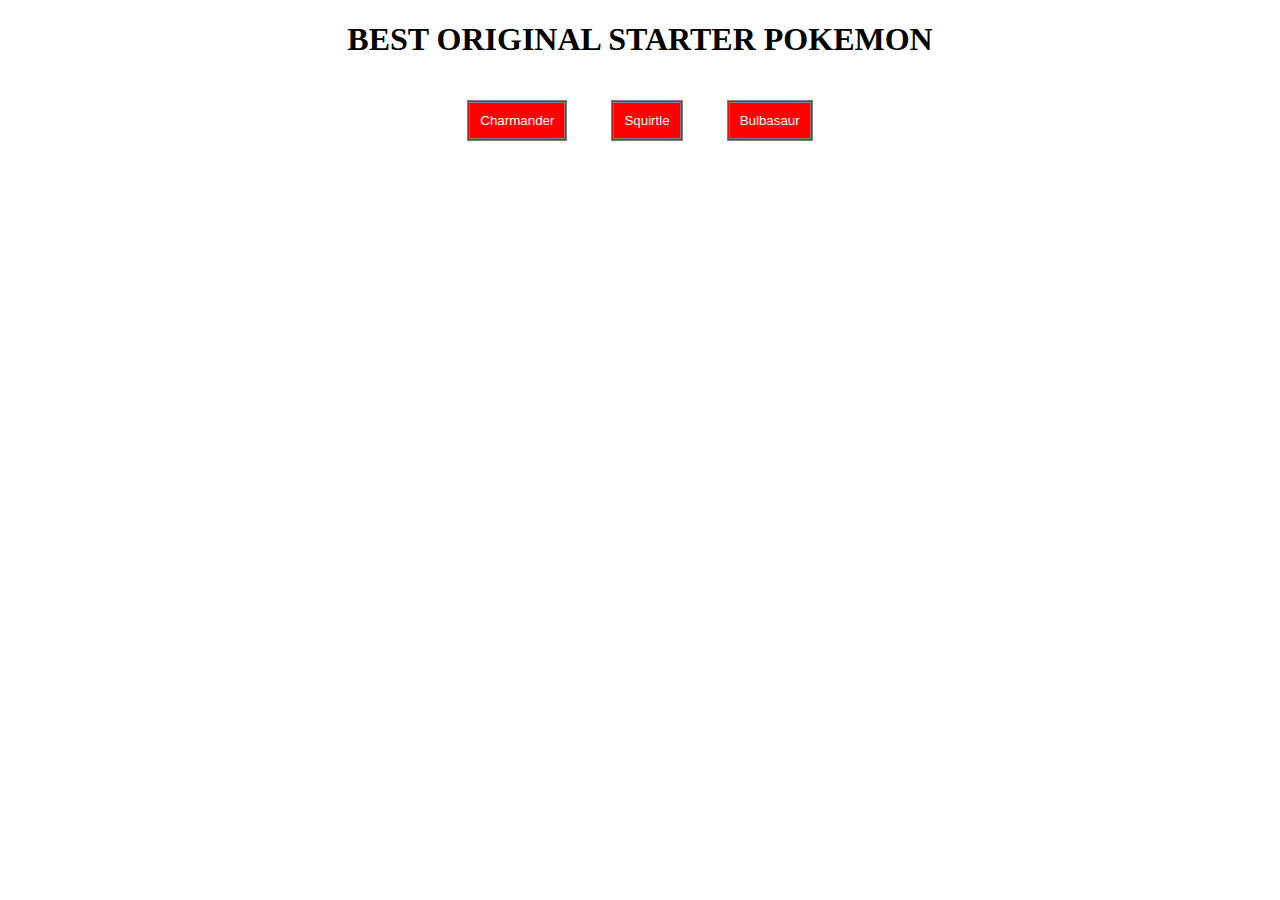
<file: prep-css-box-model/index.html>
<!DOCTYPE html>
<html lang="en">
<head>
  <meta charset="UTF-8">
  <meta name="viewport" content="width=device-width, initial-scale=1.0">
  <title>CSS Box Model</title>
  <link rel="stylesheet" href="style.css">
</head>
<body>
  <h1>BEST ORIGINAL STARTER POKEMON</h1>
  <div>
    <button>Charmander</button>
    <button>Squirtle</button>
    <button>Bulbasaur</button>
  </div>
</body>
</html>
</file>
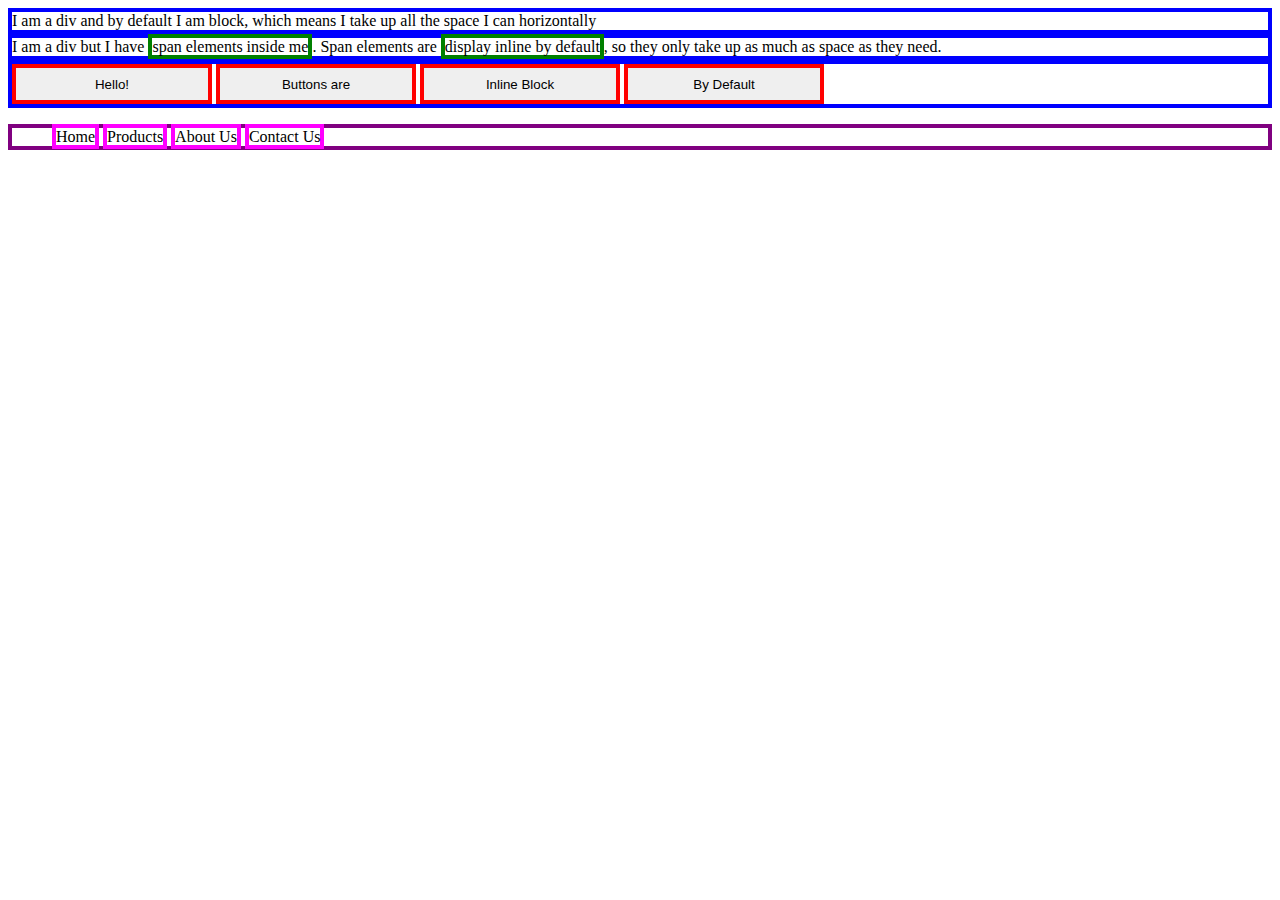
<file: prep-css-display/index.html>
<!DOCTYPE html>
<html lang="en">

<head>
  <meta charset="UTF-8">
  <meta name="viewport" content="width=device-width, initial-scale=1.0">
  <meta http-equiv="X-UA-Compatible" content="ie=edge">
  <title>CSS Display Properties</title>
  <style>
    div { border: 4px solid blue; }

    span {
      border: 4px solid green;
      height: 100px;
      width: 100px;
    }

    button {
      border: 4px solid red;
      height: 40px;
      width: 200px;
    }

    ul {
      border: 4px solid purple;
    }

    li {
      border: 4px solid magenta;
      display: inline;
    }

  </style>
</head>

<body>
  <div>I am a div and by default I am block, which means I take up all the space I can horizontally</div>

  <div>
    I am a div but I have <span>span elements inside me</span>.
    Span elements are <span>display inline by default</span>,
    so they only take up as much as space as they need.
  </div>

  <div>
    <button>Hello!</button>
    <button>Buttons are</button>
    <button>Inline Block</button>
    <button>By Default</button>
  </div>

  <ul>
    <li>Home</li>
    <li>Products</li>
    <li>About Us</li>
    <li>Contact Us</li>
  </ul>
</body>

</html>
</file>
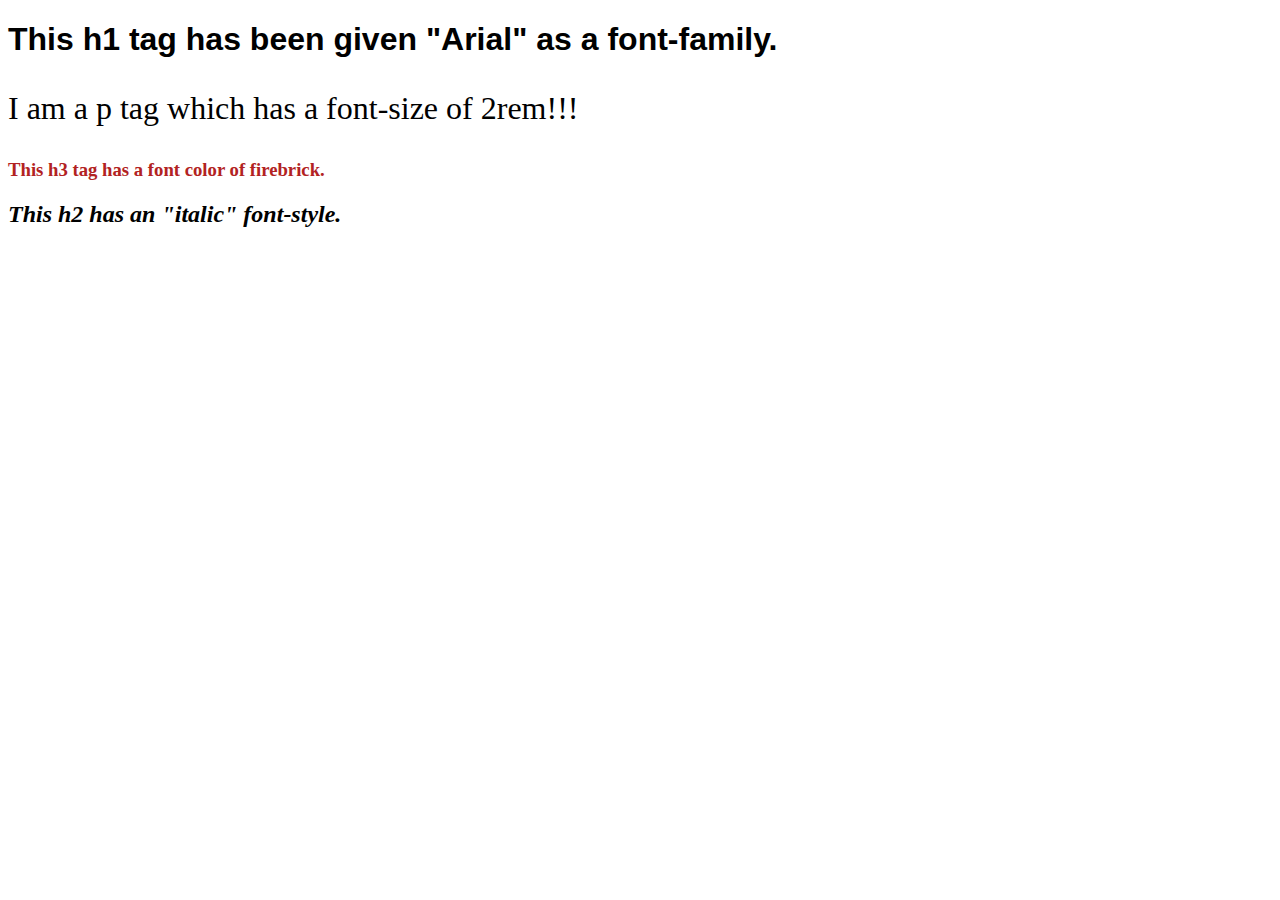
<file: prep-css-syntax/index.html>
<!DOCTYPE html>
<html lang="en">
<head>
  <meta charset="UTF-8">
  <meta name="viewport" content="width=device-width, initial-scale=1.0">
  <title>CSS Syntax</title>

  <style>
    h1 { font-family: Arial, Helvetica, sans-serif; }

    p {
      font-size: 2rem;
    }

    h3 {
      color: firebrick;
    }

    h2 {
      font-style: italic;
    }

  </style>
</head>
<body>
  <h1>This h1 tag has been given "Arial" as a font-family.</h1>
  <p>I am a p tag which has a font-size of 2rem!!!</p>
  <h3>This h3 tag has a font color of firebrick.</h3>
  <h2>This h2 has an "italic" font-style.</h2>
</body>
</html>
</file>
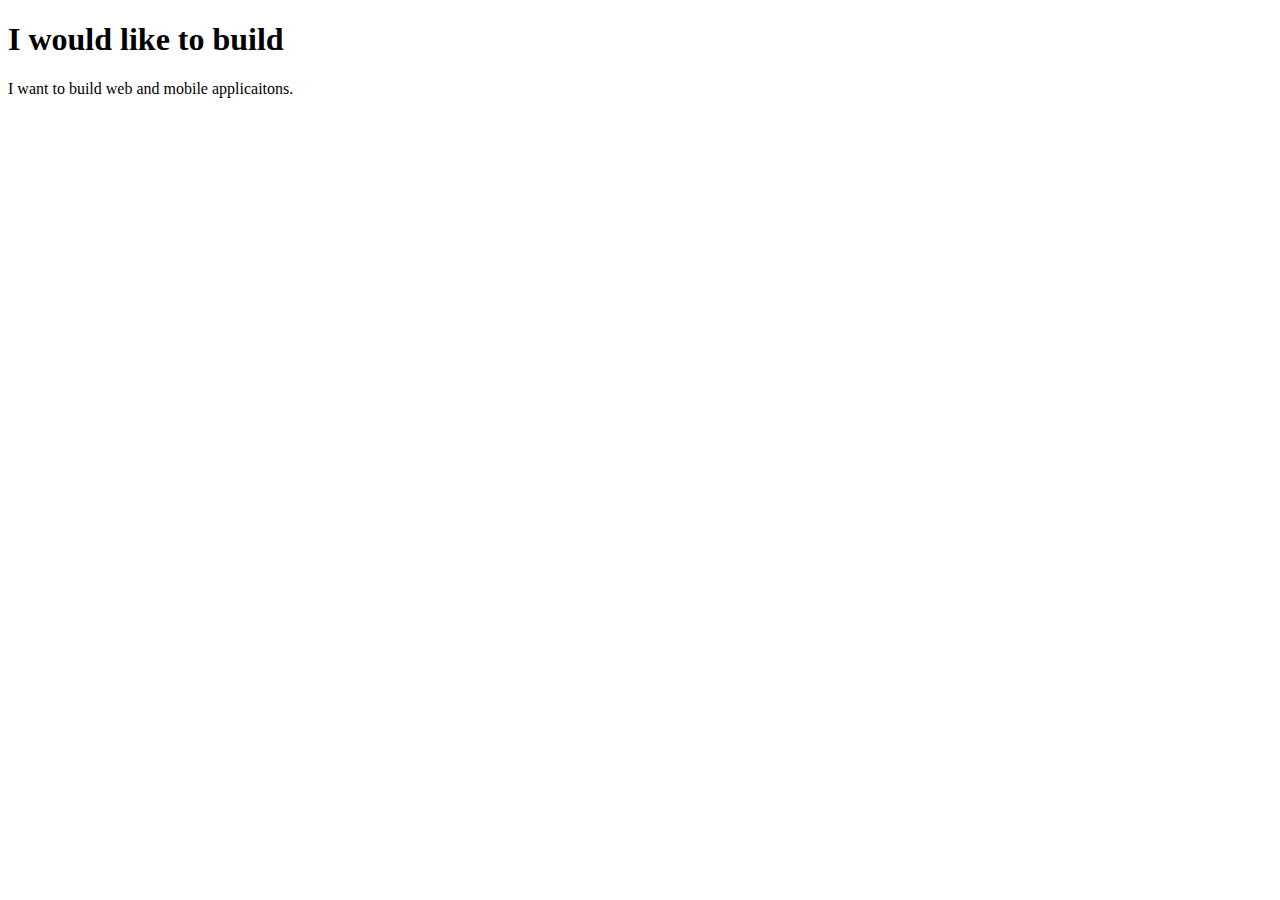
<file: prep-example/index.html>
<!DOCTYPE html>
<html>
<head>
  <title>prep-example</title>
</head>
<body>
  <h1>I would like to build</h1>
  <p>
    <!-- write your app ideas here 👇 -->
    I want to build web and mobile applicaitons.


  </p>
</body>
</html>
</file>
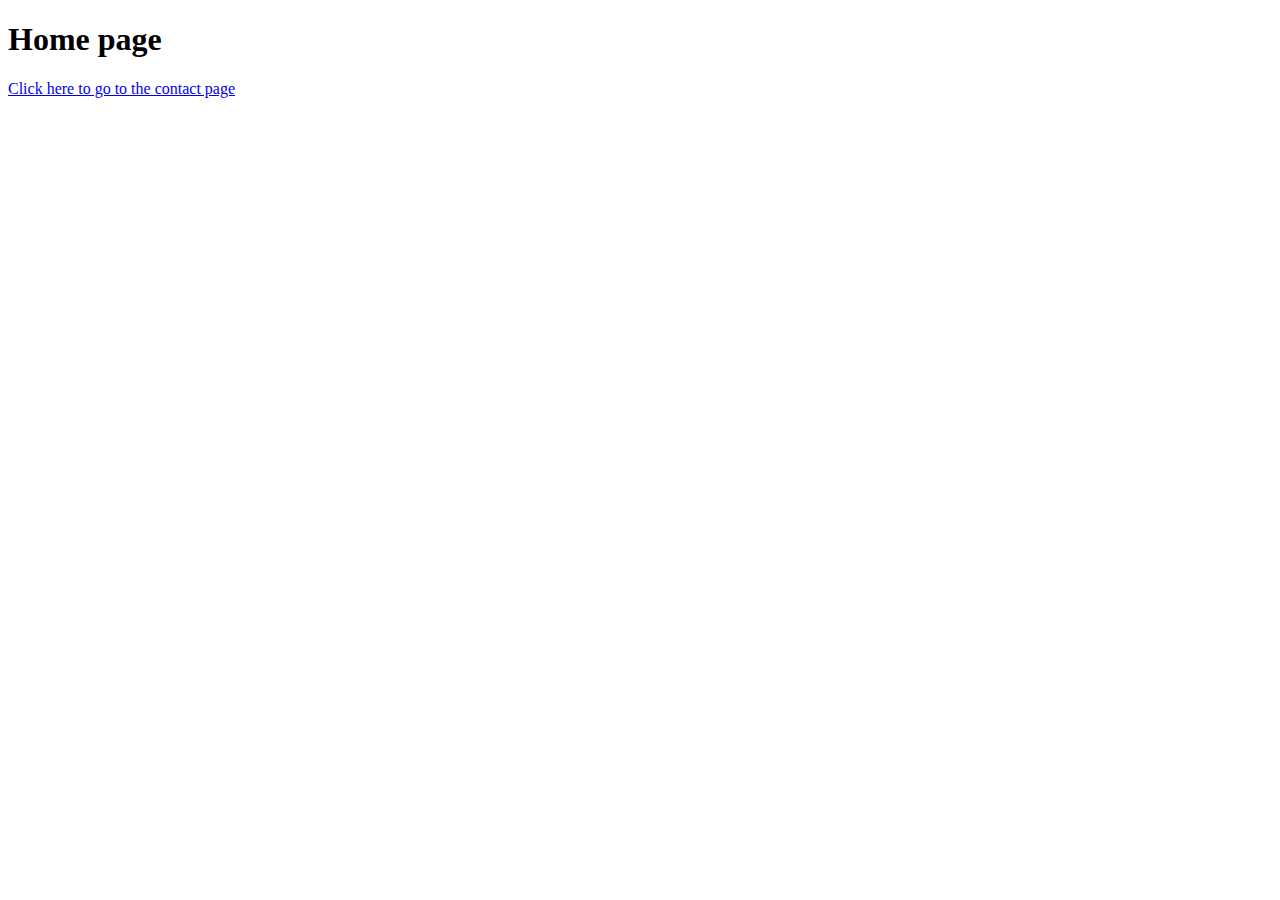
<file: prep-html-links/index.html>
<!DOCTYPE html>
<html lang="en">
<head>
  <meta charset="UTF-8">
  <meta name="viewport" content="width=device-width, initial-scale=1.0">
  <title>Home Page</title>
</head>
<body>
  <h1>Home page</h1>
  <div><a href="/contact-us/contact-us.html">Click here to go to the contact page</a></div>
</body>
</html>
</file>
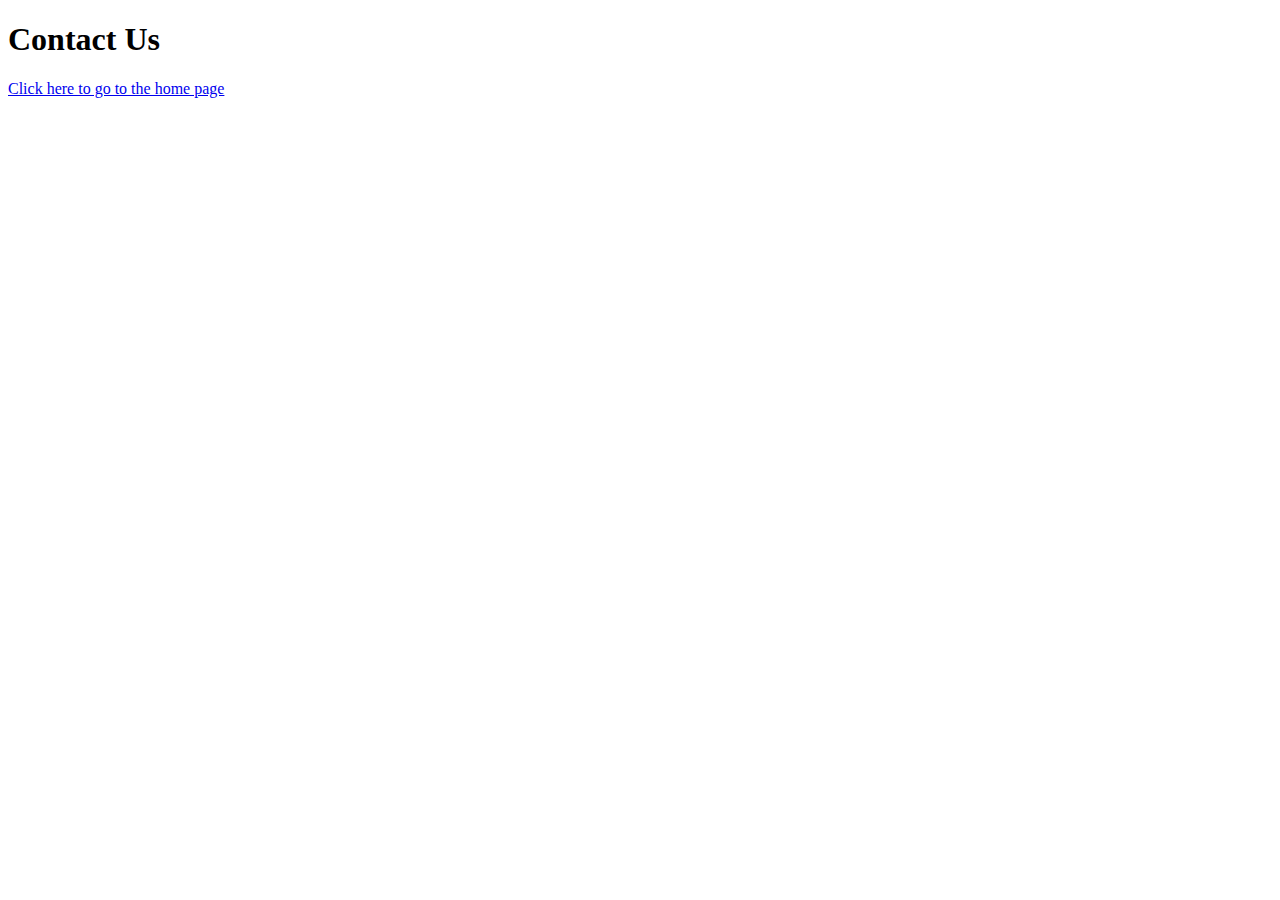
<file: prep-html-links/contact-us/contact-us.html>
<!DOCTYPE html>
<html lang="en">
<head>
  <meta charset="UTF-8">
  <meta name="viewport" content="width=device-width, initial-scale=1.0">
  <title>Contact Us</title>
</head>
<body>
  <h1>Contact Us</h1>
  <div><a href="/index.html">Click here to go to the home page</a></div>
</body>
</html>
</file>
<file: prep-css-box-model/style.css>
body {
  text-align: center;
}

button {
  margin: 20px;
  border-width: 3px;
  border-style: double;
  border-color: gray;
  padding: 10px;
  background-color: red;
  color: white;

  /* 👇 YOUR CODE HERE 👇 */
}
</file>
